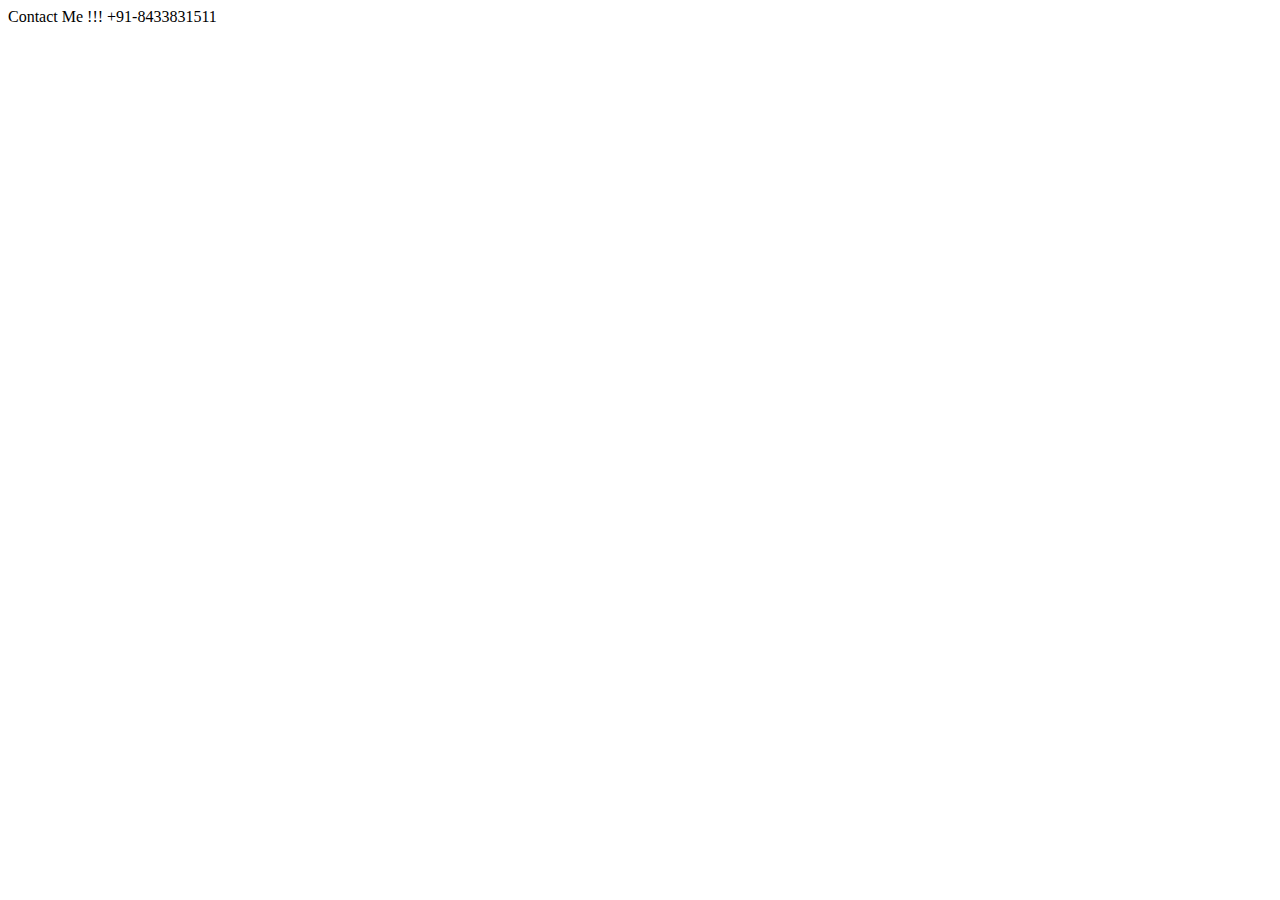
<file: contact.html>
<!DOCTYPE html>
<html lang="en">
<head>
    <meta charset="UTF-8">
    <meta name="viewport" content="width=device-width, initial-scale=1.0">
    <title>Document</title>
</head>
<body>
    Contact Me !!!
    +91-8433831511
</body>
</html>
</file>
